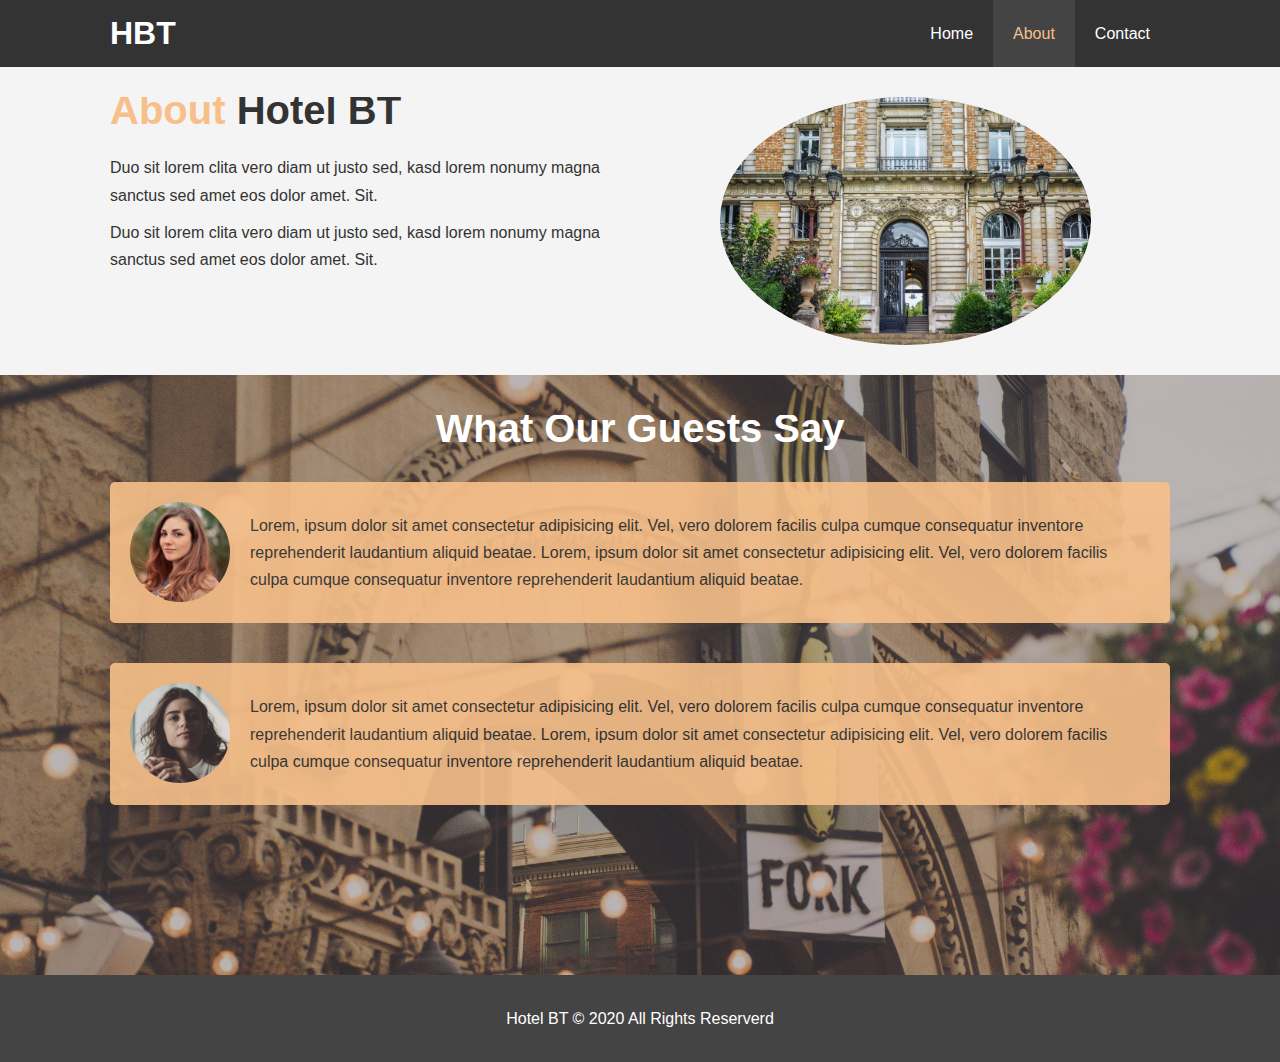
<file: about.html>
<!DOCTYPE html>
<html lang="en">

<head>
  <meta charset="UTF-8">
  <meta name="viewport" content="width=device-width, initial-scale=1.0">
  <meta http-equiv="X-UA-Compatible" content="ie=edge">
  <meta name="description" content="Welcome to the most extraordinary hotel in Boston Massachusetts">
  <meta name="keywords" content="hotel,boston hotel,new england hotel">
  <link rel="stylesheet" href="css/style.css">
  <title>Hotel BT | About</title>
</head>

<!-- #region HEADER -->

<body>
  <header>
    <nav id="navbar">
      <div class="container">
        <h1 class="logo"><a href="index.html">HBT</a></h1>
        <ul>
          <li><a href="index.html">Home</a></li>
          <li><a class="current" href="about">About</a></li>
          <li><a href="contact.html">Contact</a></li>
        </ul>
      </div>
    </nav>
  </header>
  <!-- #endregion HEADER -->

  <!-- #region ABOUT  -->
  <section id="about-info" class="bg-light py-3">
    <div class="container">
      <div class="info-left">
        <h1 class="l-heading"><span class="text-primary">About </span>Hotel BT</h1>
        <p>
          Duo sit lorem clita vero diam ut justo sed, kasd lorem nonumy magna sanctus sed amet eos dolor amet. Sit.
        </p>
        <p>
          Duo sit lorem clita vero diam ut justo sed, kasd lorem nonumy magna sanctus sed amet eos dolor amet. Sit.
        </p>
      </div>
      <div class="info-right">
        <img src="./image_resources/photo-1.jpg" alt="hotel">
      </div>
    </div>
  </section>
  <!-- #endregion ABOUT -->

  <div class="clr"></div>

  <!-- #region TESTIMONIALS  -->
  <section id="testimonials" class="py-3">
    <div class="container">
      <h2 class="l-heading">What Our Guests Say</h2>
      <div class="testimonial bg-primary">
        <img src="./image_resources/person-1.jpg" alt="Samanta">
        <p>
          Lorem, ipsum dolor sit amet consectetur adipisicing elit. Vel, vero dolorem facilis culpa cumque consequatur inventore reprehenderit laudantium aliquid beatae.
          Lorem, ipsum dolor sit amet consectetur adipisicing elit. Vel, vero dolorem facilis culpa cumque consequatur inventore reprehenderit laudantium aliquid beatae.
        </p>
      </div>
      <div class="testimonial bg-primary">
        <img src="./image_resources/person-2.jpg" alt="Jen">
        <p>
          Lorem, ipsum dolor sit amet consectetur adipisicing elit. Vel, vero dolorem facilis culpa cumque consequatur inventore reprehenderit laudantium aliquid beatae.
          Lorem, ipsum dolor sit amet consectetur adipisicing elit. Vel, vero dolorem facilis culpa cumque consequatur inventore reprehenderit laudantium aliquid beatae.
        </p>
      </div>
    </div>
  </section>
  <!-- #endregion TESTIMONIAL -->

  <!-- #region FOOTER -->
  <footer id="main-footer">
    <p>
      Hotel BT &copy; 2020 All Rights Reserverd
    </p>
  </footer>
  <!-- #endregion FOOTER -->

</body>

</html>
</file>
<file: css/style.css>
/* #region RESET CSS  */
* {
  margin: 0;
  padding: 0;
  box-sizing: border-box;
}
/* #endregion RESET CSS */

/* #region MAIN  */
html,body {
  font-family: 'Segoe UI', Tahoma, Geneva, Verdana, sans-serif;
 line-height: 1.7em;
}

a{
  color: #333333;
  text-decoration: none;
}

h1, h2, h3 {
  padding-bottom: 20px;
}

p {
  margin: 10px 0;
}
/* #endregion */

/* #region UTILITY  */
.container {
  margin: auto;
  max-width: 1100px;
  overflow: auto;
  padding: 0 20px;
}

.text-primary {
  color: #f7c08a;
}

.lead {
  font-size: 20px;
}

.btn {
  display: inline-block;
  font-size: 18px;
  color: #ffffff;
  background: #333333;
  padding: 13px 20px;
  border: none;
  cursor: pointer;
}

.btn:hover {
  background: #f7c08a;
  color: #333333;
}

.btn-light {
  background: #f4f4f4;
  color: #333;
}

.bg-dark {
  background: #333333;
  color: #ffffff;
}

.bg-light {
  background: #f4f4f4;
  color: #333333;
}

.bg-primary {
  background: #f7c08a;
  color: #333333;
}

.clr {
  clear: both;
}

.l-heading {
  font-size: 40px;
}
/* #endregion */

/* #region Utility padding  */
.py-1 {padding: 10px 0;}
.py-2 {padding: 20px 0;}
.py-3 {padding: 30px 0;}
/* #endregion */

/* #region NAVBAR  */
#navbar {
  background: #333333;
  color: #ffffff;
  overflow: auto;
}

#navbar a {
  color: #ffffff;
}

#navbar h1 {
  float: left;
  padding-top: 20px;
}

#navbar ul {
  list-style: none;
  float: right;
}

#navbar ul li {
  float: left;
}

#navbar ul li a {
  display: block;
  padding: 20px;
  text-align: center;
}

#navbar ul li a:hover, 
#navbar ul li a.current {
  background: #444444;
  color: #f7c08a;
}
/* #endregion */

/* #region SHOWCASE  */
#showcase {
  background: url('../image_resources/showcase.jpg') no-repeat center center/cover;
  height: 600px;
}

#showcase .showcase-content {
  color: #ffffff;
  text-align: center;
  padding-top: 170px;
}

#showcase .showcase-content h1 {
  font-size: 60px;
  line-height: 1.2em;
}

#showcase .showcase-content h1 {
  padding-bottom: 20px;
  line-height: 1.7em;
}
/* #endregion */

/* #region HOME INFO  */
#home-info {
  height: 400px;
}

#home-info .info-img {
  float: left;
  width: 50%;
  background: url('../image_resources/photo-1.jpg') no-repeat;
  min-height: 100%;
}

#home-info .info-content {
  float: right;
  width: 50%;
  height: 100%;
  text-align: center;
  padding: 50px 30px;
  overflow: hidden;
}

#home-info .info-content p {
  padding-bottom: 30px;
}
/* #endregion */

/* #region FEATURES  */
.box {
  float: left;
  width: 33.3%;
  padding: 50px;
  text-align: center;
}

.box i {
  margin-bottom: 10px;
}
/* #endregion */

/* #region ABOUT  */
#about-info .info-right {
  float: right;
  width: 50%;
  min-height: 100%;
}

#about-info .info-right img {
  display: block;
  margin: auto;
  width: 70%;
  border-radius: 50%;
}

#about-info .info-left {
  float: left;
  width: 50%;
  min-height: 100%;
}
/* #endregion ABOUT */

/* #region TESTIMONIALS  */
#testimonials {
  height: 600px;
  background: url('../image_resources/test-bg.jpg') no-repeat center center/cover;
  padding-top: 40px;
}

#testimonials h2 {
  color: #ffffff;
  text-align: center;
  padding-bottom: 40px;
}

#testimonials .testimonial {
  padding: 20px;
  margin-bottom: 40px;
  border-radius: 5px;
  opacity: 0.9;
}

#testimonials .testimonial img {
  width: 100px;
  float: left;
  margin-right: 20px;
  border-radius: 50%;
}
/* #endregion TESTIMONIALS */

/* contact form */
#contact-form .form-group {
  margin-bottom: 20px;
}

#contact-form label {
  display: block;
  margin-bottom: 5px;
}

#contact-form input, 
#contact-form textarea {
  width: 100%;
  padding: 10px;
  border: 1px #ddd solid;
}

#contact-form textarea {
  height: 200px;
}

#contact-form input:focus, 
#contact-form textarea:focus {
  outline: none;
  border-color: #f7c08a;
}

/* #region FOOTER  */
#main-footer {
  text-align: center;
  background: #444444;
  color: #ffffff;
  padding: 20px;
}
/* #endregion */
</file>
